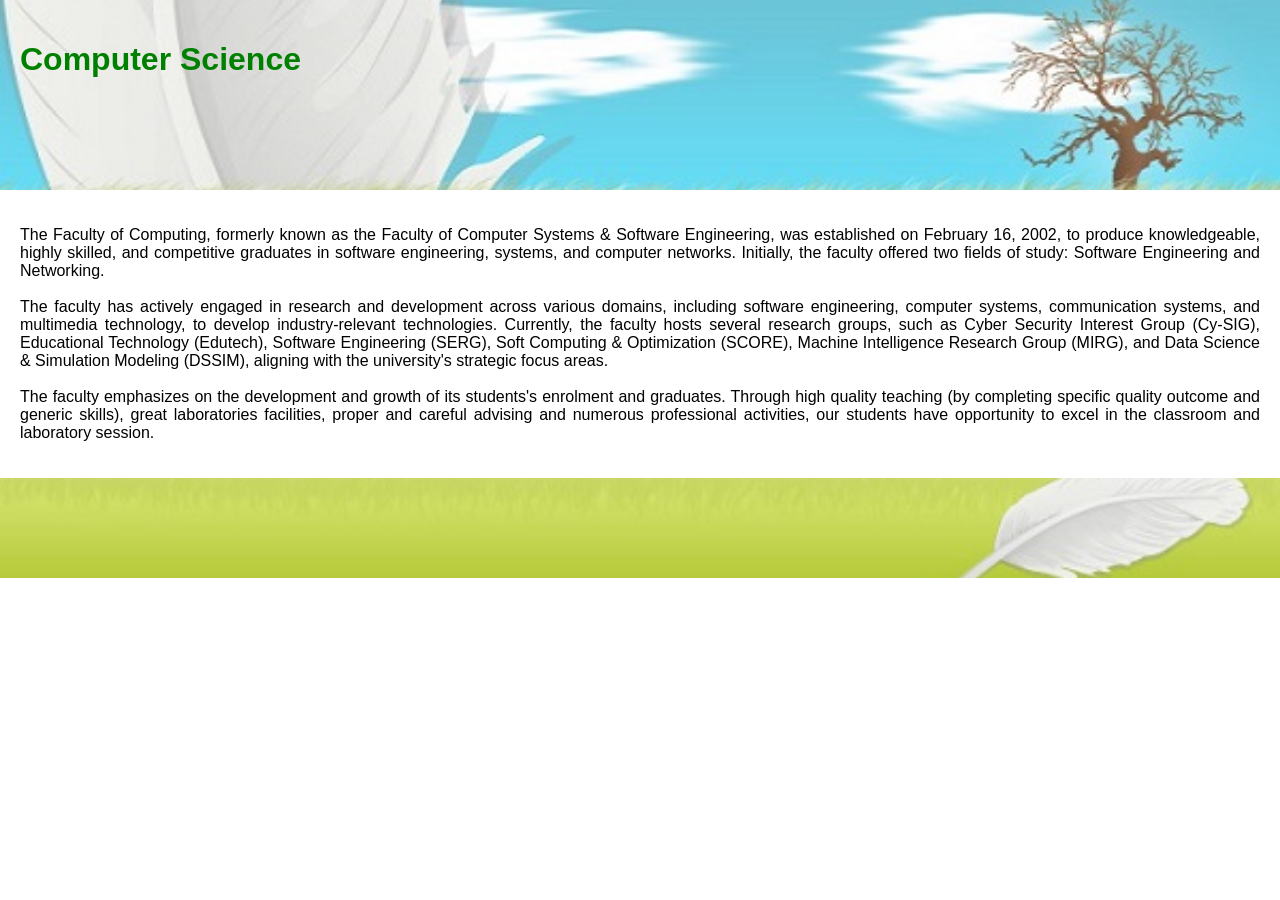
<file: index.html>
<!DOCTYPE html>
<html>

<head>
    <meta charset="UTF-8">
    <meta name="description" content="Lab 2b Question 1">
    <meta name="keywords" content="HTML FK">
    <meta name="author" content="Nafisah">
    <title>Lab 2b Question 1</title>
	
	<link rel="stylesheet" href="lab2bquest1.css">
</head>

<body>

    <header>
        <h1>Computer Science</h1>
    </header>

    

 
        <p>The Faculty of Computing, formerly known as the Faculty of Computer Systems & Software Engineering, was established on February 16, 2002, to produce knowledgeable, highly skilled, and competitive graduates in software engineering, systems, and computer networks. Initially, the faculty offered two fields of study: Software Engineering and Networking.<br> <br>

The faculty has actively engaged in research and development across various domains, including software engineering, computer systems, communication systems, and multimedia technology, to develop industry-relevant technologies. Currently, the faculty hosts several research groups, such as Cyber Security Interest Group (Cy-SIG), Educational Technology (Edutech), Software Engineering (SERG), Soft Computing & Optimization (SCORE), Machine Intelligence Research Group (MIRG), and Data Science & Simulation Modeling (DSSIM), aligning with the university's strategic focus areas.<br> <br>
The faculty emphasizes on the development and growth of its students's enrolment and graduates. Through high quality teaching (by completing specific quality outcome and generic skills), great laboratories facilities, proper and careful advising and numerous professional activities, our students have opportunity to excel in the classroom and laboratory session.
        </p>

 <footer></footer>
</body>
</html>
</file>
<file: lab2bquest1.css>
body {
        margin: 0;
        font-family: Arial, sans-serif;
    }

    header {
        background-image: url("bg-header.jpg");
        background-size: cover;
        background-position: center;
        height: 150px;
		padding: 20px;
    }

    h1 {
		text-align: left;
        color: green;
        font-family: Verdana, sans-serif;
		
		
    }

    p {
        padding: 20px;
        text-align: justify;
    }

    footer {
        background-image: url("bg-footer.jpg");
        background-size: cover;
        background-position: center;
        height: 100px;
    }
</file>
